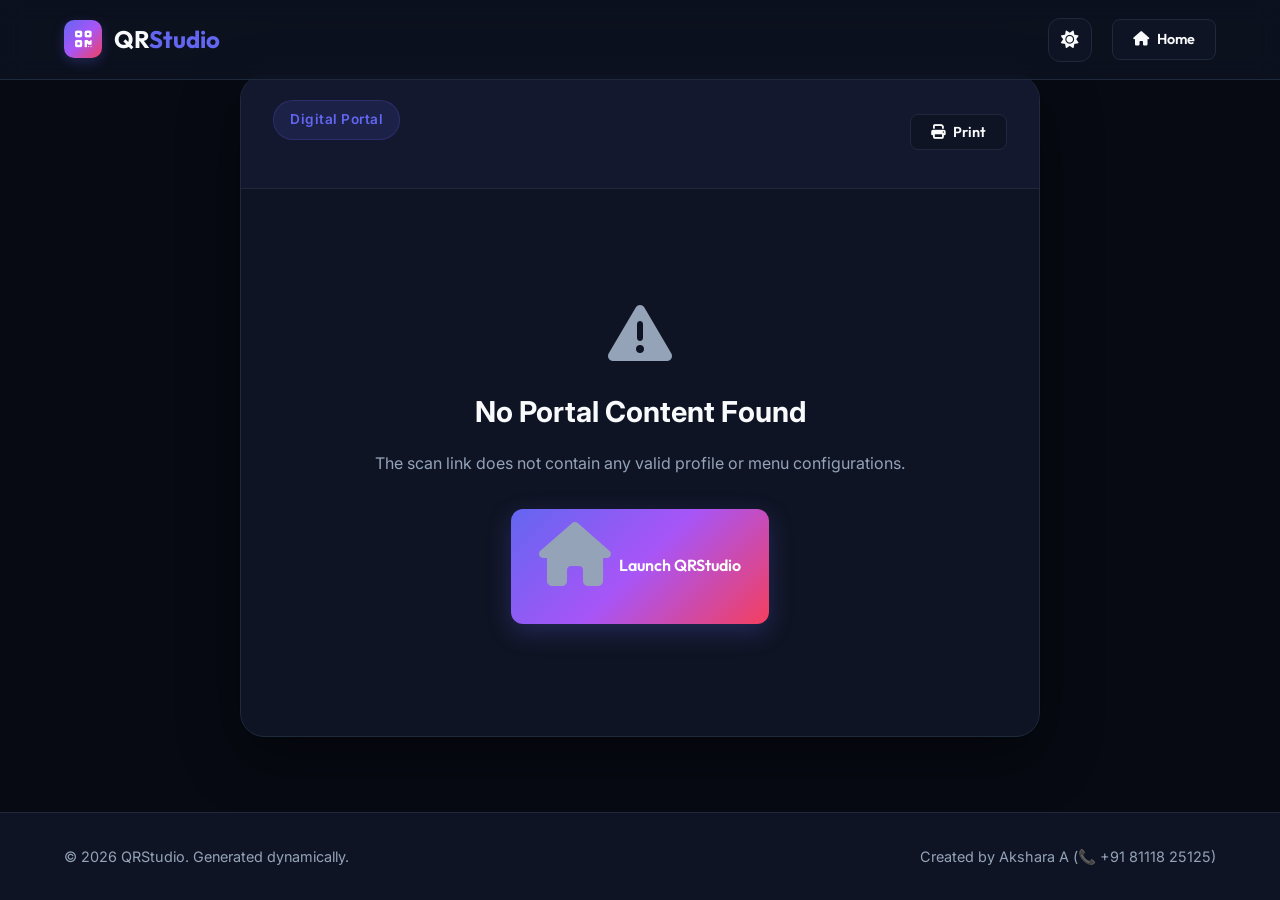
<file: preview.html>
<!DOCTYPE html>
<html lang="en" data-theme="dark">
<head>
    <meta charset="UTF-8">
    <meta name="viewport" content="width=device-width, initial-scale=1.0">
    <title>QRStudio Preview - Digital Document Portal</title>
    <!-- Google Fonts -->
    <link rel="preconnect" href="https://fonts.googleapis.com">
    <link rel="preconnect" href="https://fonts.gstatic.com" crossorigin>
    <link href="https://fonts.googleapis.com/css2?family=Inter:wght@300;400;500;600;700&family=Outfit:wght@400;500;600;700;800&display=swap" rel="stylesheet">
    <!-- Font Awesome Icons -->
    <link rel="stylesheet" href="https://cdnjs.cloudflare.com/ajax/libs/font-awesome/6.4.0/css/all.min.css">
    <!-- Sharing same CSS variables, styles -->
    <link rel="stylesheet" href="index.css">
    <style>
        /* Specific tweaks for preview layout */
        body {
            min-height: 100vh;
            display: flex;
            flex-direction: column;
            background-color: var(--bg-main);
            color: var(--text-primary);
            transition: background-color var(--transition-speed), color var(--transition-speed);
        }
        .preview-wrapper {
            flex: 1;
            padding: 4rem 1rem;
            display: flex;
            justify-content: center;
            align-items: center;
        }
        .preview-card {
            width: 100%;
            max-width: 800px;
            background: var(--bg-card);
            border: 1px solid var(--border-color);
            border-radius: 24px;
            box-shadow: var(--shadow-lg);
            overflow: hidden;
            backdrop-filter: blur(10px);
            transition: transform 0.3s ease;
        }
        .preview-header-bar {
            padding: 1.5rem 2rem;
            border-bottom: 1px solid var(--border-color);
            display: flex;
            justify-content: space-between;
            align-items: center;
            background: rgba(var(--primary-rgb), 0.05);
        }
        .preview-actions-bar {
            display: flex;
            gap: 1rem;
        }
        .preview-content {
            padding: 3rem 2.5rem;
        }
        
        /* Digital Resume Preview Styling */
        .resume-preview-header {
            display: flex;
            justify-content: space-between;
            align-items: flex-start;
            border-bottom: 2px solid var(--border-color);
            padding-bottom: 2rem;
            margin-bottom: 2rem;
        }
        .resume-header-info h1 {
            font-size: 2.8rem;
            margin-bottom: 0.25rem;
            color: var(--text-primary);
            font-family: 'Outfit', sans-serif;
            font-weight: 700;
        }
        .resume-header-info h2 {
            font-size: 1.4rem;
            font-weight: 500;
            color: var(--primary);
            margin-bottom: 1rem;
        }
        .resume-contact-grid {
            display: flex;
            flex-wrap: wrap;
            gap: 1.5rem;
            font-size: 0.95rem;
            color: var(--text-secondary);
        }
        .resume-contact-grid span i {
            color: var(--primary);
            margin-right: 0.5rem;
        }
        .resume-layout-grid {
            display: grid;
            grid-template-columns: 1fr 1.8fr;
            gap: 3rem;
        }
        .resume-section-title {
            font-size: 1.25rem;
            text-transform: uppercase;
            letter-spacing: 1px;
            color: var(--primary);
            margin-bottom: 1rem;
            border-bottom: 1px solid var(--border-color);
            padding-bottom: 0.5rem;
            font-family: 'Outfit', sans-serif;
        }
        .resume-block {
            margin-bottom: 1.5rem;
        }
        .resume-block h4 {
            font-size: 1.1rem;
            font-weight: 600;
            margin-bottom: 0.25rem;
        }
        .resume-block .timeline {
            font-size: 0.85rem;
            color: var(--text-secondary);
            margin-bottom: 0.5rem;
            display: block;
        }
        .skills-list {
            display: flex;
            flex-wrap: wrap;
            gap: 0.5rem;
        }
        .skill-tag {
            background: rgba(var(--primary-rgb), 0.1);
            color: var(--primary);
            padding: 0.4rem 0.8rem;
            border-radius: 20px;
            font-size: 0.85rem;
            font-weight: 500;
        }

        /* Restaurant Menu Preview Styling */
        .menu-preview-header {
            text-align: center;
            border-bottom: 2px dashed var(--border-color);
            padding-bottom: 2rem;
            margin-bottom: 2.5rem;
        }
        .menu-preview-header h1 {
            font-family: 'Outfit', sans-serif;
            font-size: 3rem;
            font-weight: 800;
            letter-spacing: 1px;
            color: var(--text-primary);
        }
        .menu-preview-header p {
            color: var(--text-secondary);
            font-style: italic;
        }
        .menu-category-title {
            font-family: 'Outfit', sans-serif;
            font-size: 1.5rem;
            color: var(--primary);
            border-bottom: 1px solid var(--border-color);
            padding-bottom: 0.5rem;
            margin-bottom: 1.5rem;
            display: flex;
            align-items: center;
            gap: 0.75rem;
        }
        .menu-category-section {
            margin-bottom: 3rem;
        }
        .menu-item-row {
            display: grid;
            grid-template-columns: 1fr auto;
            gap: 1rem;
            margin-bottom: 1.5rem;
        }
        .menu-item-info h4 {
            font-size: 1.15rem;
            font-weight: 600;
            margin-bottom: 0.25rem;
            display: flex;
            align-items: center;
            gap: 0.5rem;
        }
        .menu-item-info p {
            font-size: 0.9rem;
            color: var(--text-secondary);
        }
        .menu-item-price {
            font-family: 'Outfit', sans-serif;
            font-size: 1.25rem;
            font-weight: 700;
            color: var(--accent-light);
        }
        .diet-tag {
            font-size: 0.7rem;
            padding: 0.1rem 0.4rem;
            border-radius: 4px;
            font-weight: 700;
            text-transform: uppercase;
        }
        .diet-veg {
            border: 1px solid #10b981;
            color: #10b981;
        }
        .diet-nonveg {
            border: 1px solid #ef4444;
            color: #ef4444;
        }

        /* Fallback Box */
        .fallback-box {
            text-align: center;
            padding: 4rem 2rem;
        }
        .fallback-box i {
            font-size: 4rem;
            color: var(--text-secondary);
            margin-bottom: 1.5rem;
        }
        .fallback-box h2 {
            font-size: 1.8rem;
            margin-bottom: 1rem;
        }

        @media (max-width: 768px) {
            .resume-layout-grid {
                grid-template-columns: 1fr;
                gap: 2rem;
            }
            .resume-preview-header {
                flex-direction: column;
                gap: 1.5rem;
            }
            .preview-content {
                padding: 2rem 1.5rem;
            }
        }
    </style>
</head>
<body>

    <!-- Header Navigation -->
    <header class="app-header">
        <div class="container header-container">
            <a href="index.html" class="logo">
                <div class="logo-icon"><i class="fa-solid fa-qrcode"></i></div>
                <span>QR<span class="accent-text">Studio</span></span>
            </a>
            <div class="header-actions">
                <button id="theme-toggle" class="theme-btn" aria-label="Toggle dark/light theme">
                    <i class="fa-solid fa-moon"></i>
                </button>
                <a href="index.html" class="btn btn-secondary btn-sm"><i class="fa-solid fa-house"></i> Home</a>
            </div>
        </div>
    </header>

    <!-- Main Content Area -->
    <div class="preview-wrapper">
        <div class="preview-card" id="main-preview-card">
            
            <!-- Actions Bar -->
            <div class="preview-header-bar">
                <span id="portal-tag" class="badge">Digital Portal</span>
                <div class="preview-actions-bar">
                    <button class="btn btn-secondary btn-sm" onclick="window.print()"><i class="fa-solid fa-print"></i> Print</button>
                </div>
            </div>

            <!-- Dynamic Content Output -->
            <div class="preview-content" id="render-content">
                <div class="loader-spinner"><i class="fa-solid fa-circle-notch fa-spin"></i> Loading portal content...</div>
            </div>

        </div>
    </div>

    <!-- Minimal Footer -->
    <footer class="app-footer" style="margin-top: auto; padding: 2rem 0; border-top: 1px solid var(--border-color);">
        <div class="container footer-bottom-flex" style="padding-top: 0;">
            <p>&copy; 2026 QRStudio. Generated dynamically.</p>
            <p>Created by Akshara A (📞 +91 81118 25125)</p>
        </div>
    </footer>

    <!-- Script to Parse URL Params and Render Page -->
    <script>
        // Dark/Light Theme Switching Logic
        const themeToggle = document.getElementById('theme-toggle');
        const root = document.documentElement;

        // Initialize Theme
        const storedTheme = localStorage.getItem('theme') || 'dark';
        root.setAttribute('data-theme', storedTheme);
        updateThemeToggleIcon(storedTheme);

        themeToggle.addEventListener('click', () => {
            const currentTheme = root.getAttribute('data-theme');
            const newTheme = currentTheme === 'dark' ? 'light' : 'dark';
            root.setAttribute('data-theme', newTheme);
            localStorage.setItem('theme', newTheme);
            updateThemeToggleIcon(newTheme);
        });

        function updateThemeToggleIcon(theme) {
            const icon = themeToggle.querySelector('i');
            if (theme === 'dark') {
                icon.className = 'fa-solid fa-sun';
            } else {
                icon.className = 'fa-solid fa-moon';
            }
        }

        // Parsing and Unpacking Query Data
        document.addEventListener('DOMContentLoaded', () => {
            const params = new URLSearchParams(window.location.search);
            const type = params.get('type');
            const dataRaw = params.get('data');
            const renderBox = document.getElementById('render-content');
            const portalTag = document.getElementById('portal-tag');

            if (!type || !dataRaw) {
                renderFallback(renderBox);
                return;
            }

            try {
                // Decode from URI Safe Base64
                const decodedJson = atob(decodeURIComponent(dataRaw));
                const parsedData = JSON.parse(decodedJson);

                if (type === 'resume') {
                    portalTag.textContent = 'Digital Resume Portal';
                    renderResume(renderBox, parsedData);
                } else if (type === 'menu') {
                    portalTag.textContent = 'Digital Menu Portal';
                    renderMenu(renderBox, parsedData);
                } else {
                    renderFallback(renderBox);
                }
            } catch (err) {
                console.error("Error parsing QR portal content:", err);
                renderFallback(renderBox, "Failed to load content. The URL query parameter might be corrupted.");
            }
        });

        function renderResume(container, data) {
            const skillsHtml = data.skills
                ? data.skills.split(',').map(s => `<span class="skill-tag">${s.trim()}</span>`).join('')
                : '<span class="skill-tag">Design</span><span class="skill-tag">Development</span>';

            const experienceArr = Array.isArray(data.experience) ? data.experience : [];
            const educationArr = Array.isArray(data.education) ? data.education : [];
            const activitiesArr = Array.isArray(data.activities) ? data.activities : [];

            // Back-compat fallback (old single fields)
            const legacyExperience = (data.jobTitle || data.jobCompany || data.jobDates || data.jobDesc)
                ? [{
                    position: data.jobTitle || 'Senior Architect',
                    company: data.jobCompany || 'Acme Corp',
                    dates: data.jobDates || '2022 - Present',
                    description: data.jobDesc || 'Managed responsive UI development and built highly optimized modular components.'
                }]
                : [];

            const legacyEducation = (data.eduDegree || data.eduSchool || data.eduYear)
                ? [{
                    degree: data.eduDegree || 'Bachelor of Science',
                    school: data.eduSchool || 'State Tech University',
                    year: data.eduYear || '2021'
                }]
                : [];

            const experienceToRender = experienceArr.length ? experienceArr : legacyExperience;
            const educationToRender = educationArr.length ? educationArr : legacyEducation;

            const experienceHtml = experienceToRender.length
                ? experienceToRender.map(item => `
                    <div class="resume-block">
                        <h4>${item.position || 'Job Title'}</h4>
                        <span class="timeline"><i class="fa-solid fa-building"></i> ${item.company || 'Company'} | ${item.dates || 'Dates'}</span>
                        ${item.description
                            ? `<p style="font-size: 0.95rem; line-height: 1.5; color: var(--text-secondary);">${item.description}</p>`
                            : ''}
                    </div>
                `).join('')
                : `<p style="color: var(--text-secondary);">No experience added.</p>`;

            const educationHtml = educationToRender.length
                ? educationToRender.map(item => `
                    <div class="resume-block">
                        <h4>${item.degree || 'Degree'}</h4>
                        <span class="timeline"><i class="fa-solid fa-school"></i> ${item.school || 'School'} | Graduated ${item.year || ''}</span>
                    </div>
                `).join('')
                : `<p style="color: var(--text-secondary);">No education added.</p>`;

            const activitiesHtml = activitiesArr.length
                ? `
                    <div class="resume-section">
                        <h3 class="resume-section-title">Other Activities</h3>
                        ${activitiesArr.map(a => `
                            <div class="resume-block">
                                <p style="font-size: 0.95rem; line-height: 1.6; color: var(--text-secondary); margin-bottom: 0;">
                                    <i class="fa-solid fa-check" style="color: var(--primary); margin-right: 0.5rem;"></i>
                                    ${a}
                                </p>
                            </div>
                        `).join('')}
                    </div>
                `
                : '';

            container.innerHTML = `
                <div class="resume-preview-header">
                    <div class="resume-header-info">
                        <h1>${data.name || 'John Doe'}</h1>
                        <h2>${data.title || 'Creative Specialist'}</h2>
                        <div class="resume-contact-grid">
                            ${data.email ? `<span><i class="fa-solid fa-envelope"></i> ${data.email}</span>` : ''}
                            ${data.phone ? `<span><i class="fa-solid fa-phone"></i> ${data.phone}</span>` : ''}
                            ${data.website ? `<span><i class="fa-solid fa-globe"></i> ${data.website}</span>` : ''}
                        </div>
                    </div>
                </div>

                <div class="resume-layout-grid">
                    <div class="resume-col-left">
                        <div class="resume-section">
                            <h3 class="resume-section-title">About Me</h3>
                            <p style="font-size: 0.95rem; line-height: 1.6; color: var(--text-secondary); margin-bottom: 2rem;">
                                ${data.summary || 'Detail-oriented professional with a focus on delivering high-quality user experiences and clean designs.'}
                            </p>
                        </div>

                        <div class="resume-section">
                            <h3 class="resume-section-title">Key Skills</h3>
                            <div class="skills-list">
                                ${skillsHtml}
                            </div>
                        </div>
                    </div>

                    <div class="resume-col-right">
                        <div class="resume-section">
                            <h3 class="resume-section-title">Experience</h3>
                            ${experienceHtml}
                        </div>

                        <div class="resume-section" style="margin-top: 2rem;">
                            <h3 class="resume-section-title">Education</h3>
                            ${educationHtml}
                        </div>

                        ${activitiesHtml}
                    </div>
                </div>
            `;
        }

        function renderMenu(container, data) {
            // Group items by category if possible
            const items = data.items || [];
            let itemsHtml = '';

            if (items.length === 0) {
                itemsHtml = `<p style="text-align: center; color: var(--text-secondary);">No menu items configured.</p>`;
            } else {
                // Categorize items
                const categories = {};
                items.forEach(item => {
                    const cat = item.category || 'Main Course';
                    if (!categories[cat]) categories[cat] = [];
                    categories[cat].push(item);
                });

                for (const cat in categories) {
                    itemsHtml += `
                        <div class="menu-category-section">
                            <h3 class="menu-category-title">
                                <i class="fa-solid fa-utensils"></i> ${cat}
                            </h3>
                    `;
                    
                    categories[cat].forEach(item => {
                        const vegTag = item.type === 'veg' 
                            ? `<span class="diet-tag diet-veg"><i class="fa-solid fa-leaf"></i> Veg</span>` 
                            : item.type === 'non-veg'
                                ? `<span class="diet-tag diet-nonveg"><i class="fa-solid fa-circle"></i> Non-Veg</span>`
                                : '';

                        itemsHtml += `
                            <div class="menu-item-row">
                                <div class="menu-item-info">
                                    <h4>${item.name || 'Delicious Dish'} ${vegTag}</h4>
                                    <p>${item.description || 'Prepared fresh with premium hand-selected local ingredients.'}</p>
                                </div>
                                <div class="menu-item-price">${item.price || '$0.00'}</div>
                            </div>
                        `;
                    });

                    itemsHtml += `</div>`;
                }
            }

            container.innerHTML = `
                <div class="menu-preview-header">
                    <h1>${data.restaurant || 'THE BRASSERIE'}</h1>
                    <p>${data.subtitle || 'Fresh. Authentic. Gourmet.'}</p>
                </div>
                <div class="menu-body-wrapper">
                    ${itemsHtml}
                </div>
            `;
        }

        function renderFallback(container, errorMsg = null) {
            container.innerHTML = `
                <div class="fallback-box">
                    <i class="fa-solid fa-triangle-exclamation"></i>
                    <h2>No Portal Content Found</h2>
                    <p style="color: var(--text-secondary); margin-bottom: 2rem;">
                        ${errorMsg || "The scan link does not contain any valid profile or menu configurations."}
                    </p>
                    <a href="index.html" class="btn btn-primary"><i class="fa-solid fa-house"></i> Launch QRStudio</a>
                </div>
            `;
        }
    </script>
</body>
</html>
</file>
<file: index.css>
/* ==========================================
   QRStudio - Modern, Responsive Design System
   ========================================== */

/* 1. Global Reset & Variables */
:root {
    /* Transitions */
    --transition-speed: 0.35s;
    --transition-bounce: cubic-bezier(0.34, 1.56, 0.64, 1);
    
    /* Layout Sizes */
    --header-height: 80px;
    --border-radius-sm: 8px;
    --border-radius-md: 16px;
    --border-radius-lg: 24px;
}

[data-theme="dark"] {
    --bg-main: #070a13;
    --bg-card: #0f1424;
    --bg-card-hover: #151c33;
    --text-primary: #f8fafc;
    --text-secondary: #94a3b8;
    --border-color: #1e293b;
    --border-color-hover: #334155;
    
    --primary: #6366f1;
    --primary-rgb: 99, 102, 241;
    --accent-light: #f43f5e;
    --accent-gradient: linear-gradient(135deg, #6366f1 0%, #a855f7 50%, #f43f5e 100%);
    --accent-glow: rgba(99, 102, 241, 0.25);
    
    --shadow-sm: 0 4px 12px rgba(0, 0, 0, 0.25);
    --shadow-md: 0 12px 32px rgba(0, 0, 0, 0.35);
    --shadow-lg: 0 20px 60px rgba(0, 0, 0, 0.45);
    --glass-bg: rgba(15, 20, 36, 0.7);
}

[data-theme="light"] {
    --bg-main: #f8fafc;
    --bg-card: #ffffff;
    --bg-card-hover: #f1f5f9;
    --text-primary: #0f172a;
    --text-secondary: #475569;
    --border-color: #e2e8f0;
    --border-color-hover: #cbd5e1;
    
    --primary: #4f46e5;
    --primary-rgb: 79, 70, 229;
    --accent-light: #e11d48;
    --accent-gradient: linear-gradient(135deg, #4f46e5 0%, #9333ea 50%, #e11d48 100%);
    --accent-glow: rgba(79, 70, 229, 0.12);
    
    --shadow-sm: 0 4px 12px rgba(0, 0, 0, 0.04);
    --shadow-md: 0 12px 32px rgba(0, 0, 0, 0.08);
    --shadow-lg: 0 20px 60px rgba(0, 0, 0, 0.12);
    --glass-bg: rgba(255, 255, 255, 0.75);
}

* {
    margin: 0;
    padding: 0;
    box-sizing: border-box;
    outline: none;
}

html {
    scroll-behavior: smooth;
    font-size: 16px;
}

body {
    font-family: 'Inter', sans-serif;
    background-color: var(--bg-main);
    color: var(--text-primary);
    overflow-x: hidden;
    line-height: 1.6;
    transition: background-color var(--transition-speed), color var(--transition-speed);
}

/* 2. Reusable UI Components */
.container {
    width: 100%;
    max-width: 1200px;
    margin: 0 auto;
    padding: 0 1.5rem;
}

.gradient-text {
    background: var(--accent-gradient);
    -webkit-background-clip: text;
    -webkit-text-fill-color: transparent;
}

.badge {
    display: inline-block;
    padding: 0.5rem 1rem;
    border-radius: 50px;
    background: rgba(var(--primary-rgb), 0.12);
    color: var(--primary);
    font-size: 0.85rem;
    font-weight: 600;
    letter-spacing: 0.5px;
    margin-bottom: 1.5rem;
    border: 1px solid rgba(var(--primary-rgb), 0.2);
}

/* Buttons */
.btn {
    display: inline-flex;
    align-items: center;
    justify-content: center;
    gap: 0.5rem;
    font-family: 'Outfit', sans-serif;
    font-weight: 600;
    border-radius: 12px;
    padding: 0.85rem 1.75rem;
    font-size: 1rem;
    cursor: pointer;
    transition: all 0.25s ease;
    border: none;
    text-decoration: none;
}

.btn-primary {
    background: var(--accent-gradient);
    color: #ffffff;
    box-shadow: 0 8px 24px var(--accent-glow);
}

.btn-primary:hover {
    transform: translateY(-2px);
    box-shadow: 0 12px 30px var(--accent-glow);
}

.btn-secondary {
    background: var(--bg-card);
    color: var(--text-primary);
    border: 1px solid var(--border-color);
}

.btn-secondary:hover {
    border-color: var(--primary);
    transform: translateY(-2px);
}

.btn-tertiary {
    background: rgba(var(--primary-rgb), 0.08);
    color: var(--primary);
    border: 1px solid rgba(var(--primary-rgb), 0.15);
}

.btn-tertiary:hover {
    background: rgba(var(--primary-rgb), 0.15);
}

.btn-lg {
    padding: 1rem 2.25rem;
    font-size: 1.1rem;
}

.btn-sm {
    padding: 0.5rem 1.25rem;
    font-size: 0.9rem;
    border-radius: 8px;
}

/* Inputs & Form Fields */
.form-group {
    margin-bottom: 1.25rem;
}

.form-group label {
    display: block;
    font-size: 0.85rem;
    font-weight: 600;
    margin-bottom: 0.5rem;
    color: var(--text-secondary);
}

.form-control {
    width: 100%;
    background-color: rgba(0, 0, 0, 0.15);
    border: 1px solid var(--border-color);
    border-radius: 10px;
    padding: 0.8rem 1rem;
    color: var(--text-primary);
    font-family: inherit;
    font-size: 0.95rem;
    transition: all 0.25s ease;
}

.form-control:focus {
    border-color: var(--primary);
    background-color: rgba(0, 0, 0, 0.25);
    box-shadow: 0 0 0 3px rgba(var(--primary-rgb), 0.15);
}

textarea.form-control {
    resize: vertical;
    min-height: 80px;
}

.checkbox-container {
    display: flex;
    align-items: center;
    position: relative;
    padding-left: 2rem;
    margin-bottom: 1rem;
    cursor: pointer;
    font-size: 0.9rem;
    color: var(--text-secondary);
    user-select: none;
}

.checkbox-container input {
    position: absolute;
    opacity: 0;
    cursor: pointer;
    height: 0;
    width: 0;
}

.checkmark {
    position: absolute;
    top: 0;
    left: 0;
    height: 20px;
    width: 20px;
    background-color: rgba(0, 0, 0, 0.2);
    border: 1px solid var(--border-color);
    border-radius: 6px;
}

.checkbox-container:hover input ~ .checkmark {
    background-color: rgba(0, 0, 0, 0.3);
}

.checkbox-container input:checked ~ .checkmark {
    background-color: var(--primary);
    border-color: var(--primary);
}

.checkmark:after {
    content: "";
    position: absolute;
    display: none;
}

.checkbox-container input:checked ~ .checkmark:after {
    display: block;
}

.checkbox-container .checkmark:after {
    left: 6px;
    top: 2px;
    width: 6px;
    height: 10px;
    border: solid white;
    border-width: 0 2px 2px 0;
    transform: rotate(45deg);
}

/* Panels */
.panel {
    background-color: var(--bg-card);
    border: 1px solid var(--border-color);
    border-radius: var(--border-radius-md);
    padding: 1.75rem;
    box-shadow: var(--shadow-sm);
    transition: all var(--transition-speed);
}

.panel-title {
    font-family: 'Outfit', sans-serif;
    font-size: 1.25rem;
    margin-bottom: 1.5rem;
    display: flex;
    align-items: center;
    gap: 0.75rem;
    color: var(--text-primary);
    border-bottom: 1px solid var(--border-color);
    padding-bottom: 0.75rem;
}

.panel-title i {
    color: var(--primary);
}

/* Section Header */
.section-header {
    text-align: center;
    max-width: 650px;
    margin: 0 auto 4rem auto;
}

.section-header h2 {
    font-family: 'Outfit', sans-serif;
    font-size: 2.5rem;
    font-weight: 700;
    margin-bottom: 1rem;
}

.section-header p {
    color: var(--text-secondary);
    font-size: 1.1rem;
}


/* 3. Header & Navigation */
.app-header {
    height: var(--header-height);
    background-color: var(--glass-bg);
    backdrop-filter: blur(12px);
    -webkit-backdrop-filter: blur(12px);
    border-bottom: 1px solid var(--border-color);
    position: fixed;
    top: 0;
    left: 0;
    width: 100%;
    z-index: 1000;
    display: flex;
    align-items: center;
}

.header-container {
    display: flex;
    justify-content: space-between;
    align-items: center;
}

.logo {
    display: flex;
    align-items: center;
    gap: 0.75rem;
    text-decoration: none;
    color: var(--text-primary);
    font-family: 'Outfit', sans-serif;
    font-weight: 700;
    font-size: 1.5rem;
}

.logo-icon {
    width: 38px;
    height: 38px;
    background: var(--accent-gradient);
    color: #ffffff;
    border-radius: 10px;
    display: flex;
    align-items: center;
    justify-content: center;
    font-size: 1.2rem;
    box-shadow: 0 4px 12px var(--accent-glow);
}

.accent-text {
    color: var(--primary);
}

.nav-links {
    display: flex;
    gap: 2.25rem;
}

.nav-links a {
    text-decoration: none;
    color: var(--text-secondary);
    font-weight: 500;
    font-size: 0.95rem;
    transition: color 0.2s ease;
}

.nav-links a:hover {
    color: var(--primary);
}

.header-actions {
    display: flex;
    align-items: center;
    gap: 1.25rem;
}

.theme-btn {
    width: 44px;
    height: 44px;
    border-radius: 12px;
    background-color: var(--bg-card);
    border: 1px solid var(--border-color);
    color: var(--text-primary);
    cursor: pointer;
    display: flex;
    align-items: center;
    justify-content: center;
    font-size: 1.1rem;
    transition: all 0.25s ease;
}

.theme-btn:hover {
    border-color: var(--primary);
    color: var(--primary);
    transform: rotate(15deg);
}


/* 4. Hero Section */
.hero-section {
    padding-top: calc(var(--header-height) + 4rem);
    padding-bottom: 6rem;
    position: relative;
    overflow: hidden;
}

.hero-background-glow {
    position: absolute;
    top: -200px;
    left: 50%;
    transform: translateX(-50%);
    width: 800px;
    height: 400px;
    background: radial-gradient(circle, rgba(var(--primary-rgb), 0.15) 0%, rgba(var(--primary-rgb), 0) 70%);
    filter: blur(60px);
    z-index: 0;
    pointer-events: none;
}

.hero-container {
    display: grid;
    grid-template-columns: 1.2fr 0.8fr;
    gap: 4rem;
    align-items: center;
    position: relative;
    z-index: 1;
}

.hero-content h1 {
    font-family: 'Outfit', sans-serif;
    font-size: 4rem;
    font-weight: 800;
    line-height: 1.15;
    margin-bottom: 1.5rem;
    letter-spacing: -1px;
}

.hero-content p {
    color: var(--text-secondary);
    font-size: 1.2rem;
    line-height: 1.6;
    margin-bottom: 2.5rem;
    max-width: 600px;
}

.hero-actions-group {
    display: flex;
    gap: 1rem;
    margin-bottom: 4rem;
}

.hero-stats {
    display: flex;
    align-items: center;
    gap: 2rem;
}

.stat-item {
    display: flex;
    flex-direction: column;
}

.stat-num {
    font-family: 'Outfit', sans-serif;
    font-size: 2rem;
    font-weight: 700;
    color: var(--text-primary);
}

.stat-label {
    color: var(--text-secondary);
    font-size: 0.85rem;
}

.stat-divider {
    width: 1px;
    height: 35px;
    background-color: var(--border-color);
}

/* Floating visuals in Hero */
.hero-visual {
    display: flex;
    justify-content: center;
    position: relative;
}

.hero-card-wrapper {
    position: relative;
    width: 320px;
    height: 380px;
}

.hero-qr-card {
    position: absolute;
    width: 100%;
    height: 100%;
    background-color: var(--bg-card);
    border: 1px solid var(--border-color);
    border-radius: var(--border-radius-lg);
    padding: 2rem;
    display: flex;
    flex-direction: column;
    align-items: center;
    justify-content: space-between;
    box-shadow: var(--shadow-lg);
    transform: perspective(1000px) rotateY(-10deg) rotateX(10deg);
    transition: all 0.5s ease;
}

.hero-qr-card:hover {
    transform: perspective(1000px) rotateY(0deg) rotateX(0deg);
}

.card-glow {
    position: absolute;
    top: 0;
    left: 0;
    width: 100%;
    height: 100%;
    border-radius: var(--border-radius-lg);
    background: radial-gradient(100px circle at var(--x, 50%) var(--y, 50%), rgba(255, 255, 255, 0.08), transparent 80%);
    pointer-events: none;
}

.hero-qr-box {
    width: 200px;
    height: 200px;
    background-color: #ffffff;
    border-radius: var(--border-radius-md);
    padding: 1rem;
    display: flex;
    align-items: center;
    justify-content: center;
    box-shadow: inset 0 2px 8px rgba(0, 0, 0, 0.05);
}

#hero-qr-placeholder {
    width: 100%;
    height: 100%;
}

.hero-qr-details {
    text-align: center;
    width: 100%;
}

.qr-tag {
    font-size: 0.75rem;
    color: var(--primary);
    font-weight: 600;
    text-transform: uppercase;
    letter-spacing: 1px;
    display: block;
    margin-bottom: 0.25rem;
}

.hero-qr-details h4 {
    font-family: 'Outfit', sans-serif;
    font-size: 1.1rem;
    font-weight: 600;
}

.qr-indicators {
    display: flex;
    justify-content: center;
    gap: 0.5rem;
    margin-top: 1rem;
}

.indicator {
    width: 6px;
    height: 6px;
    border-radius: 50%;
    background-color: var(--border-color);
}

.indicator.active {
    background-color: var(--primary);
    width: 18px;
    border-radius: 10px;
}

.floating-element {
    position: absolute;
    width: 50px;
    height: 50px;
    border-radius: 12px;
    background-color: var(--bg-card);
    border: 1px solid var(--border-color);
    display: flex;
    align-items: center;
    justify-content: center;
    font-size: 1.3rem;
    color: var(--primary);
    box-shadow: var(--shadow-md);
    z-index: 10;
    animation: float-anim 4s ease-in-out infinite;
}

.float-1 { top: -20px; left: -20px; animation-delay: 0s; }
.float-2 { bottom: 60px; right: -30px; color: var(--accent-light); animation-delay: 1.3s; }
.float-3 { bottom: -20px; left: 40px; animation-delay: 2.6s; }

@keyframes float-anim {
    0%, 100% { transform: translateY(0px) rotate(0deg); }
    50% { transform: translateY(-12px) rotate(6deg); }
}


/* 5. Generator: Card Grid */
.generator-section {
    padding: 6rem 0;
    border-top: 1px solid var(--border-color);
}

.format-grid {
    display: grid;
    grid-template-columns: repeat(5, 1fr);
    gap: 1rem;
    margin-bottom: 4rem;
}

.format-card {
    background-color: var(--bg-card);
    border: 1px solid var(--border-color);
    border-radius: var(--border-radius-md);
    padding: 1.5rem 1.25rem;
    cursor: pointer;
    transition: all 0.3s var(--transition-bounce);
    display: flex;
    flex-direction: column;
    align-items: flex-start;
}

.format-card:hover {
    transform: translateY(-6px);
    border-color: var(--primary);
    box-shadow: 0 8px 24px rgba(var(--primary-rgb), 0.08);
}

.format-card.active {
    background: rgba(var(--primary-rgb), 0.05);
    border-color: var(--primary);
    box-shadow: 0 0 0 3px rgba(var(--primary-rgb), 0.15);
}

.card-icon {
    width: 44px;
    height: 44px;
    border-radius: 10px;
    background-color: rgba(var(--primary-rgb), 0.08);
    color: var(--primary);
    display: flex;
    align-items: center;
    justify-content: center;
    font-size: 1.2rem;
    margin-bottom: 1.25rem;
    transition: all 0.25s ease;
}

.format-card:hover .card-icon {
    background-color: var(--primary);
    color: #ffffff;
}

.format-card.active .card-icon {
    background-color: var(--primary);
    color: #ffffff;
}

.format-card h3 {
    font-family: 'Outfit', sans-serif;
    font-size: 1.05rem;
    font-weight: 600;
    margin-bottom: 0.5rem;
}

.format-card p {
    color: var(--text-secondary);
    font-size: 0.8rem;
    line-height: 1.4;
}


/* 6. Workspace Layout (Forms, Customizer, Preview) */
.app-workspace {
    display: grid;
    grid-template-columns: 1.3fr 0.7fr;
    gap: 2rem;
    align-items: flex-start;
}

.workspace-inputs {
    display: flex;
    flex-direction: column;
    gap: 2rem;
}

.form-panel {
    min-height: 300px;
}

/* Presets Option Style */
.option-group {
    margin-bottom: 2rem;
    border-bottom: 1px solid rgba(255, 255, 255, 0.05);
    padding-bottom: 1.5rem;
}

.option-group:last-child {
    border-bottom: none;
    padding-bottom: 0;
}

.group-label {
    display: block;
    font-size: 0.9rem;
    font-weight: 600;
    color: var(--text-secondary);
    margin-bottom: 1rem;
    text-transform: uppercase;
    letter-spacing: 0.5px;
}

.presets-grid {
    display: grid;
    grid-template-columns: repeat(4, 1fr);
    gap: 0.75rem;
}

.preset-btn {
    background-color: rgba(0, 0, 0, 0.15);
    border: 1px solid var(--border-color);
    color: var(--text-primary);
    border-radius: 10px;
    padding: 0.75rem 0.5rem;
    font-size: 0.85rem;
    font-weight: 500;
    cursor: pointer;
    display: flex;
    align-items: center;
    justify-content: center;
    gap: 0.4rem;
    transition: all 0.25s ease;
}

.preset-btn:hover {
    border-color: var(--primary);
    background-color: rgba(0, 0, 0, 0.25);
}

.preset-btn.active {
    border-color: var(--primary);
    background-color: rgba(var(--primary-rgb), 0.08);
    box-shadow: 0 0 0 2px rgba(var(--primary-rgb), 0.2);
}

.preset-dot {
    width: 8px;
    height: 8px;
    border-radius: 50%;
}
.preset-dot.prof { background-color: #0f172a; }
.preset-dot.min { background-color: #000000; border: 1px solid #fff; }
.preset-dot.ne { background-color: #ec4899; }
.preset-dot.cu { background-color: #fb7185; }

/* Colors Selection styling */
.color-options-row {
    display: grid;
    grid-template-columns: 1fr 1fr;
    gap: 1.5rem;
}

.color-picker-wrapper {
    display: flex;
    flex-direction: column;
}

.color-picker-wrapper label {
    font-size: 0.8rem;
    color: var(--text-secondary);
    margin-bottom: 0.5rem;
}

.picker-input-group {
    display: flex;
    background-color: rgba(0, 0, 0, 0.15);
    border: 1px solid var(--border-color);
    border-radius: 8px;
    overflow: hidden;
}

.picker-input-group input[type="color"] {
    width: 44px;
    height: 44px;
    border: none;
    background: none;
    cursor: pointer;
}

.picker-input-group input[type="text"] {
    flex: 1;
    border: none;
    background: none;
    color: var(--text-primary);
    font-family: monospace;
    font-size: 0.9rem;
    padding: 0 0.75rem;
    text-transform: uppercase;
}

.gradient-settings {
    margin-top: 1.25rem;
}

.gradient-controls {
    display: grid;
    grid-template-columns: 1fr 1fr;
    gap: 1.5rem;
    margin-top: 1rem;
    padding-top: 1rem;
    border-top: 1px dashed var(--border-color);
}

.gradient-controls.hidden {
    display: none;
}

.gradient-type-wrapper {
    display: flex;
    flex-direction: column;
    justify-content: flex-end;
}

.gradient-type-wrapper select {
    background-color: rgba(0, 0, 0, 0.15);
    border: 1px solid var(--border-color);
    border-radius: 8px;
    color: var(--text-primary);
    padding: 0.75rem 1rem;
}

/* Shapes Option row styling */
.shapes-row {
    display: grid;
    grid-template-columns: 1fr 1fr;
    gap: 1.5rem;
}

.select-wrapper {
    display: flex;
    flex-direction: column;
}

.select-wrapper label {
    font-size: 0.8rem;
    color: var(--text-secondary);
    margin-bottom: 0.5rem;
}

.select-wrapper select {
    background-color: rgba(0, 0, 0, 0.15);
    border: 1px solid var(--border-color);
    border-radius: 10px;
    color: var(--text-primary);
    padding: 0.8rem 1rem;
    cursor: pointer;
}

/* Logo Uploader styling */
.logo-uploader-box {
    display: flex;
    align-items: center;
    flex-wrap: wrap;
    gap: 1.25rem;
}

.logo-info-text {
    font-size: 0.8rem;
    color: var(--text-secondary);
}

#logo-preview-badge {
    display: flex;
    align-items: center;
    gap: 0.5rem;
    background-color: rgba(var(--primary-rgb), 0.12);
    color: var(--primary);
    border: 1px solid rgba(var(--primary-rgb), 0.2);
    padding: 0.4rem 0.8rem;
    border-radius: 8px;
    font-size: 0.8rem;
    font-weight: 500;
}

#remove-logo-btn {
    border: none;
    background: none;
    color: var(--accent-light);
    cursor: pointer;
    display: flex;
    align-items: center;
    justify-content: center;
    font-size: 0.9rem;
}

.hidden {
    display: none !important;
}

/* Right Side: Live Output panel styling */
.sticky-panel {
    position: sticky;
    top: calc(var(--header-height) + 2rem);
    display: flex;
    flex-direction: column;
    height: fit-content;
}


.live-qr-container {
    background-color: rgba(0, 0, 0, 0.2);
    border: 1px solid var(--border-color);
    border-radius: var(--border-radius-md);
    padding: 2.5rem 1.5rem;
    display: flex;
    flex-direction: column;
    align-items: center;
    justify-content: center;
    position: relative;
    margin-bottom: 2rem;
}

.qr-render-frame {
    /* Make live QR background match the page (no white box behind QR) */
    background-color: transparent;
    padding: 1.25rem;
    border-radius: var(--border-radius-md);
    box-shadow: none;
    display: flex;
    align-items: center;
    justify-content: center;
    width: 100%;
}



#canvas-qr-code {
    width: 220px;
    height: 220px;
    display: flex;
    align-items: center;
    justify-content: center;
}

/* To force library inside output frame to fit */
#canvas-qr-code canvas {
    max-width: 100%;
    height: auto !important;
    display: block;
}

.live-status-badge {
    margin-top: 1rem;
    font-size: 0.8rem;
    font-weight: 600;
    color: var(--text-secondary);
    display: flex;
    align-items: center;
    gap: 0.4rem;
    width: 100%;
    justify-content: center;
}


.status-indicator {
    width: 8px;
    height: 8px;
    border-radius: 50%;
    background-color: #10b981;
    display: inline-block;
    box-shadow: 0 0 8px #10b981;
    animation: blink-anim 2s infinite;
}

@keyframes blink-anim {
    0%, 100% { opacity: 0.5; }
    50% { opacity: 1; }
}

.preview-actions {
    display: flex;
    flex-direction: column;
    gap: 0.75rem;
}

.preview-actions .btn {
    width: 100%;
}

.scan-hint-text {
    margin-top: 1.5rem;
    font-size: 0.8rem;
    color: var(--text-secondary);
    text-align: center;
}

.scan-hint-text i {
    color: var(--primary);
    margin-right: 0.25rem;
}


/* 7. Real-Life Previews (Tabs, Showcase, Mockup HTML Cards) */
.mockups-section {
    padding: 6rem 0;
    border-top: 1px solid var(--border-color);
}

.mockup-tabs {
    display: flex;
    justify-content: center;
    flex-wrap: wrap;
    gap: 0.75rem;
    margin-bottom: 3rem;
}

.mockup-tab-btn {
    background-color: var(--bg-card);
    border: 1px solid var(--border-color);
    color: var(--text-primary);
    font-family: 'Outfit', sans-serif;
    font-weight: 600;
    padding: 0.75rem 1.25rem;
    border-radius: 12px;
    cursor: pointer;
    display: flex;
    align-items: center;
    gap: 0.5rem;
    transition: all 0.25s ease;
}

.mockup-tab-btn:hover {
    border-color: var(--primary);
    color: var(--primary);
}

.mockup-tab-btn.active {
    background-color: var(--primary);
    border-color: var(--primary);
    color: #ffffff;
    box-shadow: 0 6px 18px var(--accent-glow);
}

.mockup-showcase {
    background-color: rgba(0, 0, 0, 0.2);
    border: 1px solid var(--border-color);
    border-radius: var(--border-radius-lg);
    padding: 4rem 2rem;
    display: flex;
    align-items: center;
    justify-content: center;
    min-height: 480px;
    overflow: hidden;
}

.mockup-viewport {
    width: 100%;
    display: flex;
    justify-content: center;
    align-items: center;
}

.mockup-display {
    display: none;
    width: 100%;
    animation: fade-scale-up 0.4s var(--transition-bounce) forwards;
}

.mockup-display.active {
    display: flex;
    justify-content: center;
    align-items: center;
}

@keyframes fade-scale-up {
    from { opacity: 0; transform: scale(0.95); }
    to { opacity: 1; transform: scale(1); }
}

/* Live QR Image inside mockups */
.mockup-qr-image {
    width: 100%;
    height: 100%;
    object-fit: contain;
    mix-blend-mode: multiply; /* Helps transparent QRs blend beautifully */
}

/* --- MOCKUP DESIGN CSS --- */

/* 1. Business Card Mockup */
.business-card-design {
    width: 480px;
    height: 270px;
    background: #111827; /* Rich dark carbon */
    border-radius: 16px;
    border: 1px solid #374151;
    box-shadow: 0 25px 50px -12px rgba(0, 0, 0, 0.7);
    padding: 2.25rem;
    display: flex;
    justify-content: space-between;
    align-items: center;
    position: relative;
    overflow: hidden;
}

.business-card-design::before {
    content: '';
    position: absolute;
    top: -50%;
    left: -20%;
    width: 80%;
    height: 200%;
    background: linear-gradient(to right, rgba(255, 255, 255, 0.03), transparent);
    transform: rotate(30deg);
}

.card-left {
    display: flex;
    flex-direction: column;
    justify-content: space-between;
    height: 100%;
    z-index: 2;
}

.card-logo {
    color: #ffffff;
    font-family: 'Outfit', sans-serif;
    font-weight: 700;
    font-size: 1.25rem;
    display: flex;
    align-items: center;
    gap: 0.5rem;
}

.card-logo i {
    color: #818cf8;
}

.card-logo-accent {
    color: #818cf8;
}

.card-holder-name {
    font-family: 'Outfit', sans-serif;
    font-size: 1.5rem;
    font-weight: 700;
    color: #ffffff;
    letter-spacing: 0.5px;
    margin-bottom: 0.15rem;
}

.card-holder-title {
    font-size: 0.8rem;
    text-transform: uppercase;
    letter-spacing: 1.5px;
    color: #9ca3af;
    margin-bottom: 1.5rem;
}

.card-contact-info {
    display: flex;
    flex-direction: column;
    gap: 0.4rem;
    font-size: 0.75rem;
    color: #9ca3af;
}

.card-contact-info span i {
    margin-right: 0.4rem;
    width: 14px;
    color: #818cf8;
}

.card-right {
    display: flex;
    flex-direction: column;
    align-items: center;
    justify-content: center;
    gap: 0.75rem;
    z-index: 2;
}

.card-qr-box {
    width: 110px;
    height: 110px;
    background-color: #ffffff;
    border-radius: 8px;
    padding: 0.6rem;
    box-shadow: 0 8px 16px rgba(0, 0, 0, 0.3);
}

.card-scan-instruction {
    font-size: 0.65rem;
    color: #9ca3af;
    letter-spacing: 1px;
    text-transform: uppercase;
}

/* 2. Resume Mockup Sheet */
.resume-design-sheet {
    width: 480px;
    height: 580px;
    background: #ffffff;
    border-radius: 12px;
    border: 1px solid #e5e7eb;
    box-shadow: 0 25px 50px -12px rgba(0, 0, 0, 0.4);
    padding: 2.5rem;
    color: #1f2937;
    font-size: 0.8rem;
    display: flex;
    flex-direction: column;
}

.resume-sheet-header {
    display: flex;
    justify-content: space-between;
    align-items: center;
    border-bottom: 2px solid #e5e7eb;
    padding-bottom: 1.5rem;
    margin-bottom: 1.5rem;
}

.resume-sheet-name {
    font-family: 'Outfit', sans-serif;
    font-size: 1.8rem;
    color: #111827;
    font-weight: 700;
}

.resume-sheet-role {
    font-size: 0.95rem;
    color: #4f46e5;
    font-weight: 600;
}

.sheet-qr-box {
    width: 76px;
    height: 76px;
    background-color: #ffffff;
    border: 1px solid #e5e7eb;
    border-radius: 6px;
    padding: 0.4rem;
}

.sheet-qr-caption {
    display: block;
    text-align: center;
    font-size: 0.55rem;
    font-weight: 600;
    color: #6b7280;
    margin-top: 0.25rem;
    letter-spacing: 0.5px;
}

.resume-sheet-body {
    display: grid;
    grid-template-columns: 1fr 1.5fr;
    gap: 1.5rem;
    flex: 1;
}

.resume-sheet-body h4 {
    font-family: 'Outfit', sans-serif;
    font-size: 0.9rem;
    font-weight: 700;
    color: #111827;
    border-bottom: 1px solid #e5e7eb;
    padding-bottom: 0.25rem;
    margin-bottom: 0.75rem;
    text-transform: uppercase;
}

.resume-sheet-col-left ul {
    list-style: none;
}

.resume-sheet-col-left li {
    margin-bottom: 0.35rem;
    color: #4b5563;
}

.resume-job {
    margin-bottom: 1rem;
}

.resume-job strong {
    color: #1f2937;
}

.resume-job p {
    color: #6b7280;
    font-size: 0.75rem;
    margin-top: 0.25rem;
}

/* 3. Restaurant Menu Stand Mockup */
.menu-stand-container {
    display: flex;
    flex-direction: column;
    align-items: center;
    perspective: 1000px;
}

.wooden-base {
    width: 320px;
    height: 24px;
    background: linear-gradient(to right, #78350f, #92400e, #78350f);
    border-radius: 4px;
    box-shadow: 0 10px 20px rgba(0, 0, 0, 0.4);
    z-index: 10;
    transform: rotateX(20deg);
}

.menu-stand-card {
    width: 250px;
    height: 380px;
    background: #fdfbf7; /* Warm vintage paper */
    border: 1px solid #d97706;
    border-radius: 8px 8px 0 0;
    box-shadow: 0 -10px 30px rgba(0, 0, 0, 0.3);
    margin-bottom: -4px;
    padding: 1.5rem;
    display: flex;
    flex-direction: column;
    justify-content: space-between;
    align-items: center;
    color: #451a03;
    transform: rotateX(10deg);
    transform-origin: bottom center;
}

.menu-header {
    text-align: center;
    width: 100%;
}

.menu-subtitle {
    font-size: 0.6rem;
    text-transform: uppercase;
    letter-spacing: 2px;
    color: #b45309;
}

.menu-title {
    font-family: 'Outfit', sans-serif;
    font-size: 1.25rem;
    font-weight: 700;
    letter-spacing: 1px;
}

.menu-decor-line {
    width: 40px;
    height: 1px;
    background-color: #b45309;
    margin: 0.4rem auto;
}

.menu-items-mini {
    width: 100%;
    display: flex;
    flex-direction: column;
    gap: 0.75rem;
}

.mini-menu-item {
    display: flex;
    justify-content: space-between;
    font-size: 0.75rem;
    font-weight: 500;
}

.item-p {
    font-weight: 700;
    color: #b45309;
}

.menu-stand-qr-section {
    display: flex;
    flex-direction: column;
    align-items: center;
    gap: 0.4rem;
}

.menu-qr-box {
    width: 84px;
    height: 84px;
    background-color: #ffffff;
    border-radius: 6px;
    padding: 0.45rem;
    box-shadow: 0 4px 10px rgba(0,0,0,0.1);
}

.menu-qr-text {
    font-size: 0.55rem;
    font-weight: 700;
    letter-spacing: 0.5px;
    color: #78350f;
    text-transform: uppercase;
}

/* 4. Commercial Poster Mockup */
.poster-mockup-frame {
    width: 420px;
    height: 520px;
    background-color: #1e1b4b; /* Deep night blue */
    border: 10px solid #0f172a;
    box-shadow: 0 25px 50px -12px rgba(0, 0, 0, 0.6);
    position: relative;
    overflow: hidden;
}

.poster-mockup-frame::after {
    content: '';
    position: absolute;
    top: 0;
    left: 0;
    width: 100%;
    height: 100%;
    background: linear-gradient(135deg, rgba(255, 255, 255, 0.08) 0%, transparent 50%, rgba(0, 0, 0, 0.2) 100%);
    pointer-events: none;
}

.poster-content {
    height: 100%;
    display: flex;
    flex-direction: column;
    align-items: center;
    justify-content: space-between;
    padding: 3rem 2rem;
    text-align: center;
    color: #ffffff;
}

.poster-tag {
    font-size: 0.7rem;
    letter-spacing: 3px;
    color: #a5b4fc;
    font-weight: 700;
}

.poster-headline {
    font-family: 'Outfit', sans-serif;
    font-size: 1.8rem;
    font-weight: 800;
    line-height: 1.25;
    background: linear-gradient(to right, #818cf8, #f472b6);
    -webkit-background-clip: text;
    -webkit-text-fill-color: transparent;
}

.poster-tagline {
    font-size: 0.8rem;
    color: #cbd5e1;
    max-width: 320px;
}

.poster-qr-wrapper {
    background-color: #ffffff;
    border-radius: 12px;
    padding: 0.8rem;
    box-shadow: 0 12px 24px rgba(0,0,0,0.4);
}

.poster-qr-box {
    width: 120px;
    height: 120px;
}

.poster-footer {
    font-size: 0.7rem;
    letter-spacing: 2px;
    color: #a5b4fc;
    font-weight: 600;
}

/* 5. Ceramic Mug Mockup */
.mug-scene {
    width: 340px;
    height: 280px;
    display: flex;
    align-items: center;
    justify-content: center;
    position: relative;
}

.mug-handle {
    width: 70px;
    height: 140px;
    border: 24px solid #f3f4f6; /* White porcelain */
    border-radius: 50% 120px 120px 50%;
    margin-right: -45px;
    box-shadow: -6px 8px 16px rgba(0, 0, 0, 0.2);
    z-index: 1;
}

/* Theme light/dark adaptations for porcelain handle */
[data-theme="dark"] .mug-handle { border-color: #1e293b; }

.mug-body {
    width: 170px;
    height: 200px;
    background: linear-gradient(to right, #e5e7eb 0%, #f3f4f6 30%, #ffffff 60%, #cbd5e1 100%);
    border-radius: 8px 8px 24px 24px;
    box-shadow: 0 20px 35px -10px rgba(0, 0, 0, 0.35);
    z-index: 2;
    position: relative;
    display: flex;
    flex-direction: column;
    justify-content: center;
    align-items: center;
    overflow: hidden;
}

[data-theme="dark"] .mug-body {
    background: linear-gradient(to right, #1e293b 0%, #334155 30%, #475569 60%, #0f172a 100%);
}

.mug-glare {
    position: absolute;
    top: 0;
    left: 20%;
    width: 15px;
    height: 100%;
    background: linear-gradient(to right, rgba(255, 255, 255, 0.25), transparent);
}

.mug-graphic {
    display: flex;
    flex-direction: column;
    align-items: center;
    transform: perspective(600px) rotateY(-5deg); /* Simple visual curvature */
}

.mug-qr-box {
    width: 80px;
    height: 80px;
    background-color: #ffffff;
    border-radius: 6px;
    padding: 0.45rem;
    box-shadow: 0 4px 8px rgba(0,0,0,0.1);
}

.mug-label {
    font-size: 0.55rem;
    font-weight: 700;
    text-transform: uppercase;
    color: #6b7280;
    margin-top: 0.5rem;
    letter-spacing: 0.5px;
}

[data-theme="dark"] .mug-label { color: #9ca3af; }

/* 6. Mobile Screen (Smartphone Frame) */
.smartphone-frame {
    width: 270px;
    height: 520px;
    background-color: #000000;
    border-radius: 40px;
    border: 10px solid #1e293b;
    box-shadow: 0 25px 50px -12px rgba(0,0,0,0.6);
    position: relative;
    overflow: hidden;
}

.phone-speaker {
    width: 50px;
    height: 4px;
    background-color: #475569;
    border-radius: 10px;
    position: absolute;
    top: 10px;
    left: 50%;
    transform: translateX(-50%);
    z-index: 20;
}

.phone-camera {
    width: 8px;
    height: 8px;
    background-color: #0f172a;
    border-radius: 50%;
    position: absolute;
    top: 8px;
    left: 35%;
    z-index: 20;
}

.phone-screen {
    width: 100%;
    height: 100%;
    background-color: #111827; /* Dark dashboard background */
    display: flex;
    flex-direction: column;
    padding: 1.5rem 1rem 1rem 1rem;
    position: relative;
}

.phone-status-bar {
    display: flex;
    justify-content: space-between;
    align-items: center;
    font-size: 0.65rem;
    color: #ffffff;
    margin-bottom: 1.5rem;
    font-weight: 600;
}

.status-icons {
    display: flex;
    gap: 0.25rem;
}

.phone-app-content {
    flex: 1;
    display: flex;
    flex-direction: column;
    justify-content: center;
}

.app-header-mini {
    display: flex;
    align-items: center;
    justify-content: center;
    gap: 0.4rem;
    color: #ffffff;
    font-size: 0.8rem;
    font-weight: 700;
    margin-bottom: 1rem;
}

.ticket-card {
    background-color: #ffffff;
    border-radius: 16px;
    padding: 1.25rem;
    color: #1f2937;
    display: flex;
    flex-direction: column;
}

.ticket-flights {
    display: flex;
    justify-content: space-between;
    align-items: center;
}

.airport {
    display: flex;
    flex-direction: column;
}

.airport .code {
    font-size: 1.25rem;
    font-weight: 800;
    color: #111827;
}

.airport .city {
    font-size: 0.55rem;
    color: #6b7280;
}

.flight-arrow {
    color: #4f46e5;
    font-size: 0.9rem;
}

.ticket-divider {
    border-top: 1px dashed #d1d5db;
    margin: 1rem 0;
}

.ticket-qr-area {
    display: flex;
    flex-direction: column;
    align-items: center;
    gap: 0.5rem;
}

.phone-qr-box {
    width: 100px;
    height: 100px;
    background-color: #ffffff;
}

.ticket-scan-text {
    font-size: 0.55rem;
    color: #6b7280;
    text-align: center;
}

.phone-home-indicator {
    width: 80px;
    height: 4px;
    background-color: #ffffff;
    border-radius: 10px;
    position: absolute;
    bottom: 6px;
    left: 50%;
    transform: translateX(-50%);
    z-index: 20;
}


/* 8. FAQ Accordion */
.faq-section {
    padding: 6rem 0;
    border-top: 1px solid var(--border-color);
}

.faq-accordion {
    max-width: 800px;
    margin: 0 auto;
}

.faq-item {
    background-color: var(--bg-card);
    border: 1px solid var(--border-color);
    border-radius: 12px;
    margin-bottom: 1rem;
    overflow: hidden;
    transition: all 0.3s ease;
}

.faq-item:hover {
    border-color: var(--primary);
}

.faq-question {
    width: 100%;
    background: none;
    border: none;
    padding: 1.25rem 1.75rem;
    display: flex;
    justify-content: space-between;
    align-items: center;
    cursor: pointer;
    font-family: 'Outfit', sans-serif;
    font-size: 1.05rem;
    font-weight: 600;
    color: var(--text-primary);
    text-align: left;
    transition: color 0.25s ease;
}

.faq-question:hover {
    color: var(--primary);
}

.faq-icon {
    font-size: 0.9rem;
    color: var(--text-secondary);
    transition: transform 0.3s ease;
}

.faq-answer {
    padding: 0 1.75rem 1.25rem 1.75rem;
    color: var(--text-secondary);
    font-size: 0.95rem;
    display: none;
    line-height: 1.6;
}

.faq-item.active .faq-answer {
    display: block;
}

.faq-item.active .faq-icon {
    transform: rotate(180deg);
    color: var(--primary);
}


/* 9. Footer Styling */
.app-footer {
    background-color: var(--bg-card);
    border-top: 1px solid var(--border-color);
    padding: 5rem 0 0 0;
    color: var(--text-secondary);
    font-size: 0.9rem;
    position: relative;
    z-index: 10;
}

.footer-grid {
    display: grid;
    grid-template-columns: 1.5fr 1fr 1fr 1.5fr;
    gap: 3rem;
    margin-bottom: 4rem;
}

.footer-brand p {
    margin-top: 1.25rem;
    line-height: 1.5;
    margin-bottom: 1.5rem;
}

.social-icons {
    display: flex;
    gap: 0.75rem;
}

.social-link {
    width: 38px;
    height: 38px;
    border-radius: 8px;
    background-color: rgba(255, 255, 255, 0.03);
    border: 1px solid var(--border-color);
    color: var(--text-secondary);
    display: flex;
    align-items: center;
    justify-content: center;
    text-decoration: none;
    font-size: 1.1rem;
    transition: all 0.25s ease;
}

.social-link:hover {
    background-color: var(--primary);
    color: #ffffff;
    border-color: var(--primary);
    transform: translateY(-3px);
}

.footer-links h4,
.footer-contact h4 {
    font-family: 'Outfit', sans-serif;
    color: var(--text-primary);
    font-size: 1.05rem;
    font-weight: 600;
    margin-bottom: 1.5rem;
}

.footer-links ul {
    list-style: none;
}

.footer-links li {
    margin-bottom: 0.75rem;
}

.footer-links a {
    text-decoration: none;
    color: var(--text-secondary);
    transition: color 0.2s ease;
}

.footer-links a:hover {
    color: var(--primary);
}

.creator-profile {
    background-color: rgba(0, 0, 0, 0.15);
    border: 1px solid var(--border-color);
    border-radius: 12px;
    padding: 1.25rem;
}

.creator-profile strong {
    display: block;
    color: var(--text-primary);
    font-family: 'Outfit', sans-serif;
    font-size: 1.1rem;
    margin-bottom: 0.25rem;
}

.creator-phone {
    display: inline-flex;
    align-items: center;
    gap: 0.5rem;
    text-decoration: none;
    color: var(--primary);
    font-weight: 700;
    margin-bottom: 0.75rem;
    font-size: 1.05rem;
}

.creator-phone:hover {
    text-decoration: underline;
}

.creator-sub {
    font-size: 0.75rem;
    color: var(--text-secondary);
}

.footer-bottom {
    border-top: 1px solid var(--border-color);
    padding: 2rem 0;
}

.footer-bottom-flex {
    display: flex;
    justify-content: space-between;
    align-items: center;
    flex-wrap: wrap;
    gap: 1rem;
}


/* 10. Scroll and Pulse Animations */
.scroll-fade {
    opacity: 0;
    transform: translateY(24px);
    transition: opacity 0.7s ease, transform 0.7s cubic-bezier(0.25, 1, 0.5, 1);
}

.scroll-fade.appear {
    opacity: 1;
    transform: translateY(0);
}

.animate-pulse {
    animation: pulse-ring 2s cubic-bezier(0.4, 0, 0.6, 1) infinite;
}

@keyframes pulse-ring {
    0%, 100% { opacity: 1; }
    50% { opacity: 0.5; }
}


/* 11. Responsive Design - Media Queries */

@media (max-width: 1024px) {
    .format-grid {
        grid-template-columns: repeat(3, 1fr);
    }
    
    .hero-container {
        grid-template-columns: 1fr;
        text-align: center;
        gap: 3rem;
    }
    
    .hero-content p {
        margin-left: auto;
        margin-right: auto;
    }
    
    .hero-actions-group {
        justify-content: center;
    }
    
    .hero-stats {
        justify-content: center;
    }
    
    .hero-visual {
        margin-top: 2rem;
    }
    
    .app-workspace {
        grid-template-columns: 1fr;
    }
    
    .sticky-panel {
        position: static;
    }
    
    .footer-grid {
        grid-template-columns: 1fr 1fr;
    }
}

@media (max-width: 768px) {
    .format-grid {
        grid-template-columns: repeat(2, 1fr);
    }
    
    .presets-grid {
        grid-template-columns: 1fr 1fr;
    }
    
    .hero-content h1 {
        font-size: 2.8rem;
    }
    
    .nav-links {
        display: none; /* Mobile side-nav or toggle could go here, but keeping it simple for single page navigation */
    }
    
    .hide-mobile {
        display: none !important;
    }
    
    .footer-grid {
        grid-template-columns: 1fr;
        gap: 2rem;
    }
    
    .color-options-row, .gradient-controls, .shapes-row {
        grid-template-columns: 1fr;
    }
}

@media (max-width: 480px) {
    .format-grid {
        grid-template-columns: 1fr;
    }
    
    .business-card-design {
        width: 100%;
        height: auto;
        flex-direction: column;
        gap: 2rem;
        padding: 1.5rem;
    }
    
    .resume-design-sheet {
        width: 100%;
        height: auto;
        padding: 1.5rem;
    }
    
    .resume-sheet-body {
        grid-template-columns: 1fr;
    }
    
    .wooden-base {
        width: 260px;
    }
    
    .menu-stand-card {
        width: 220px;
        height: 340px;
        padding: 1rem;
    }
    
    .poster-mockup-frame {
        width: 100%;
        height: 400px;
        border-width: 6px;
    }
    
    .poster-content {
        padding: 1.5rem 1rem;
    }
    
    .poster-headline {
        font-size: 1.3rem;
    }
    
    .poster-qr-wrapper {
        padding: 0.5rem;
    }
    
    .poster-qr-box {
        width: 90px;
        height: 90px;
    }
}
</file>
